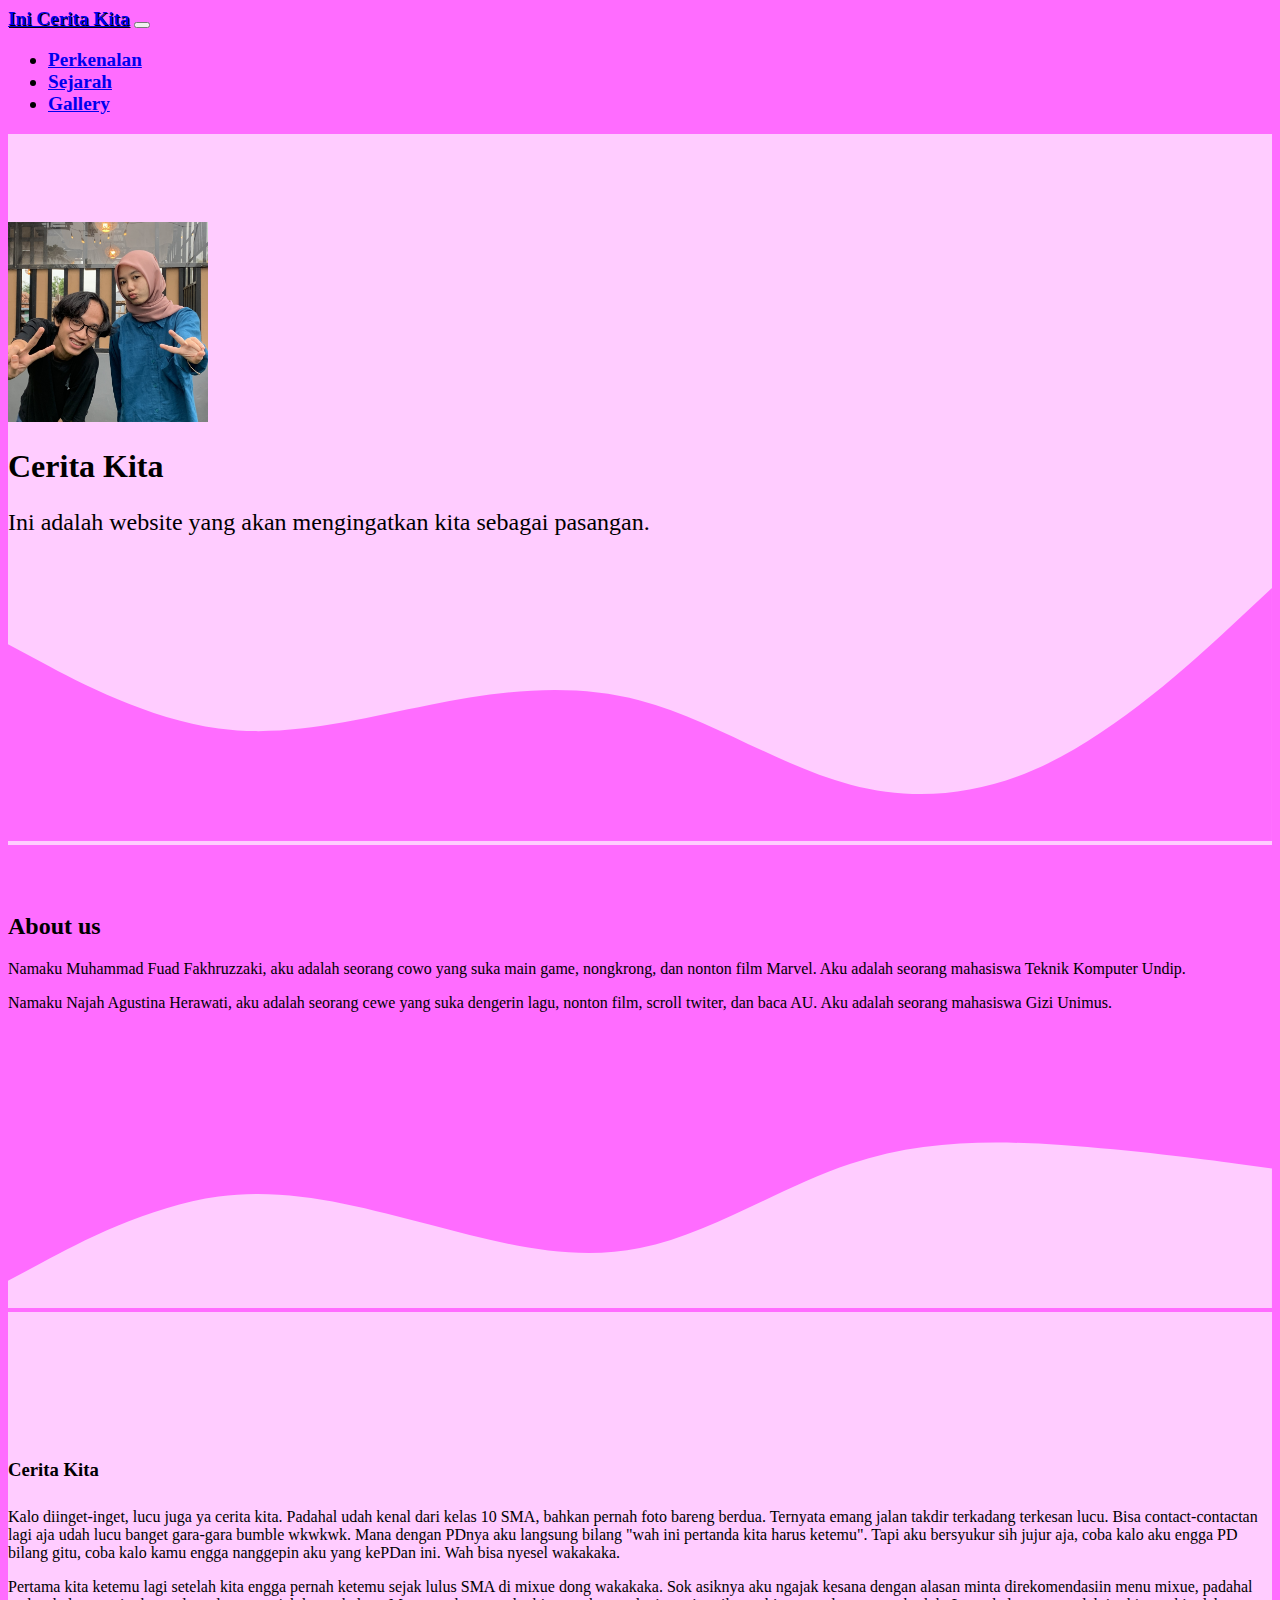
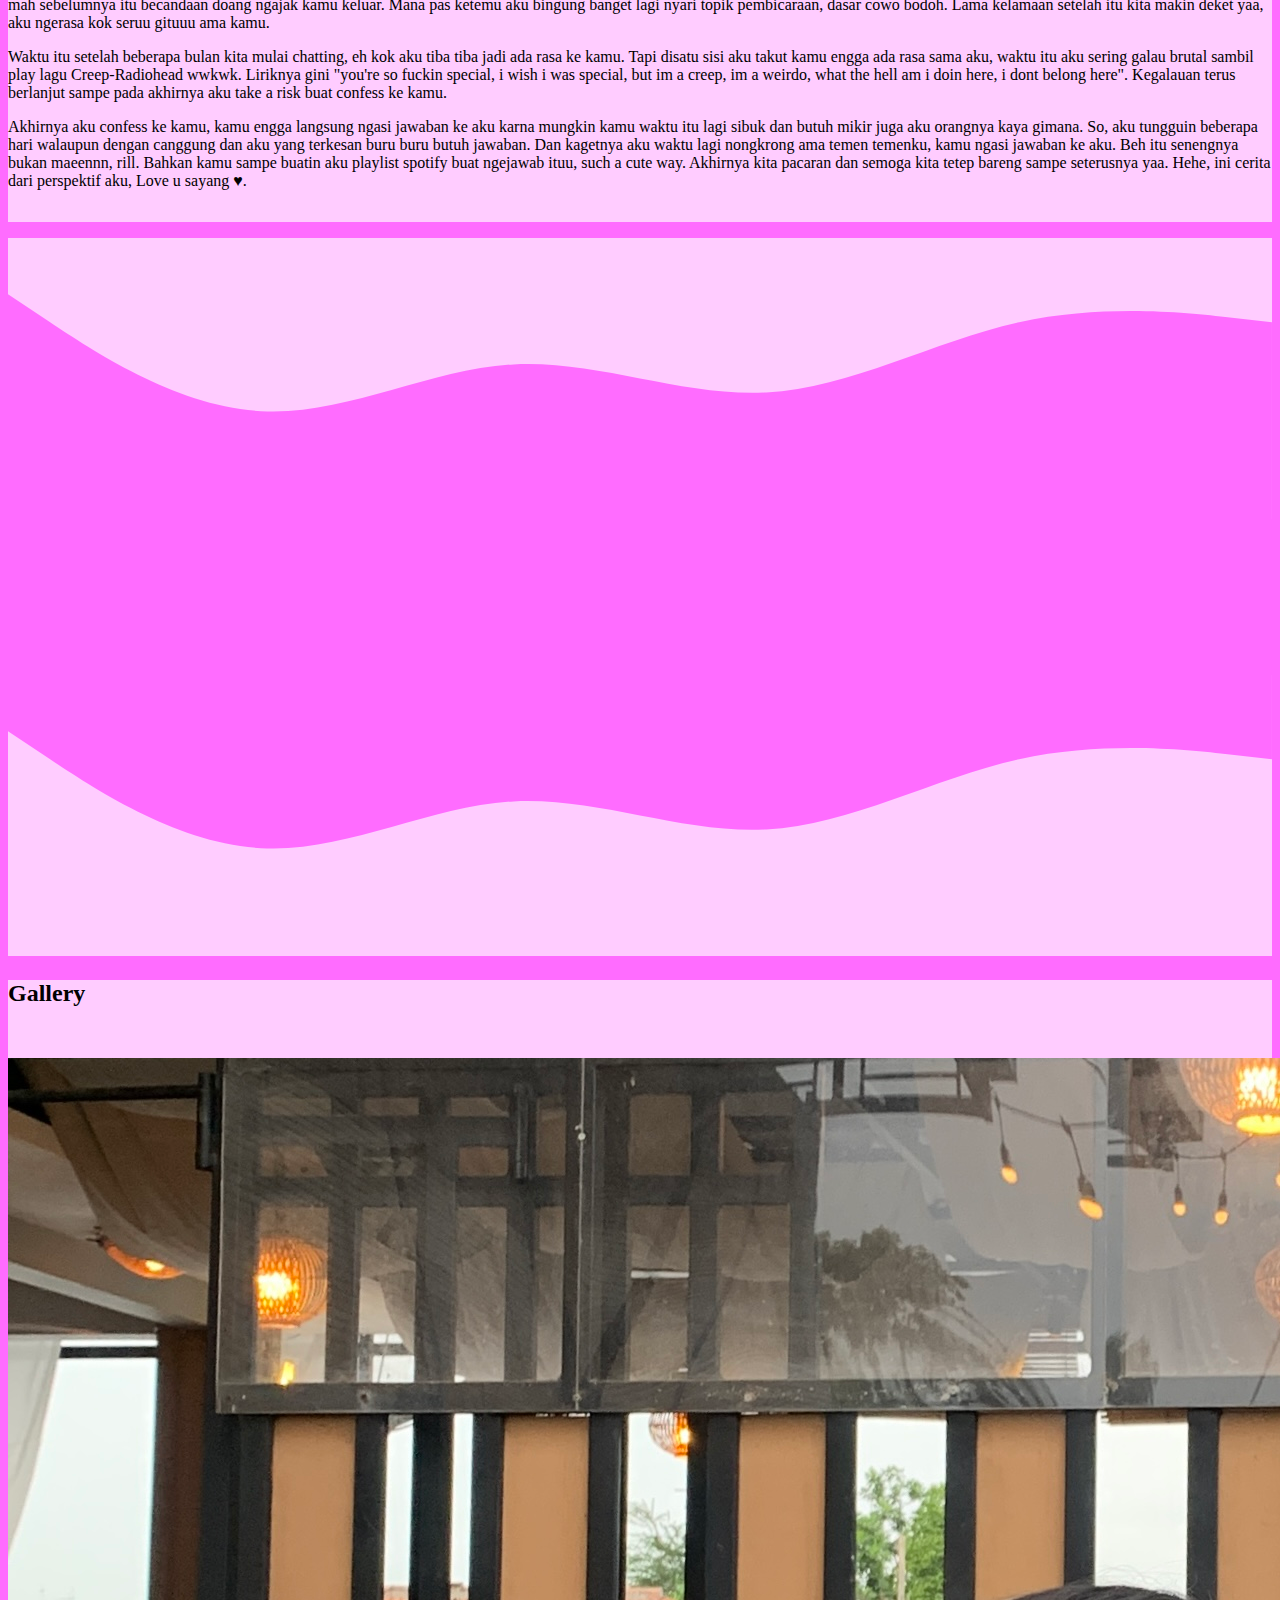
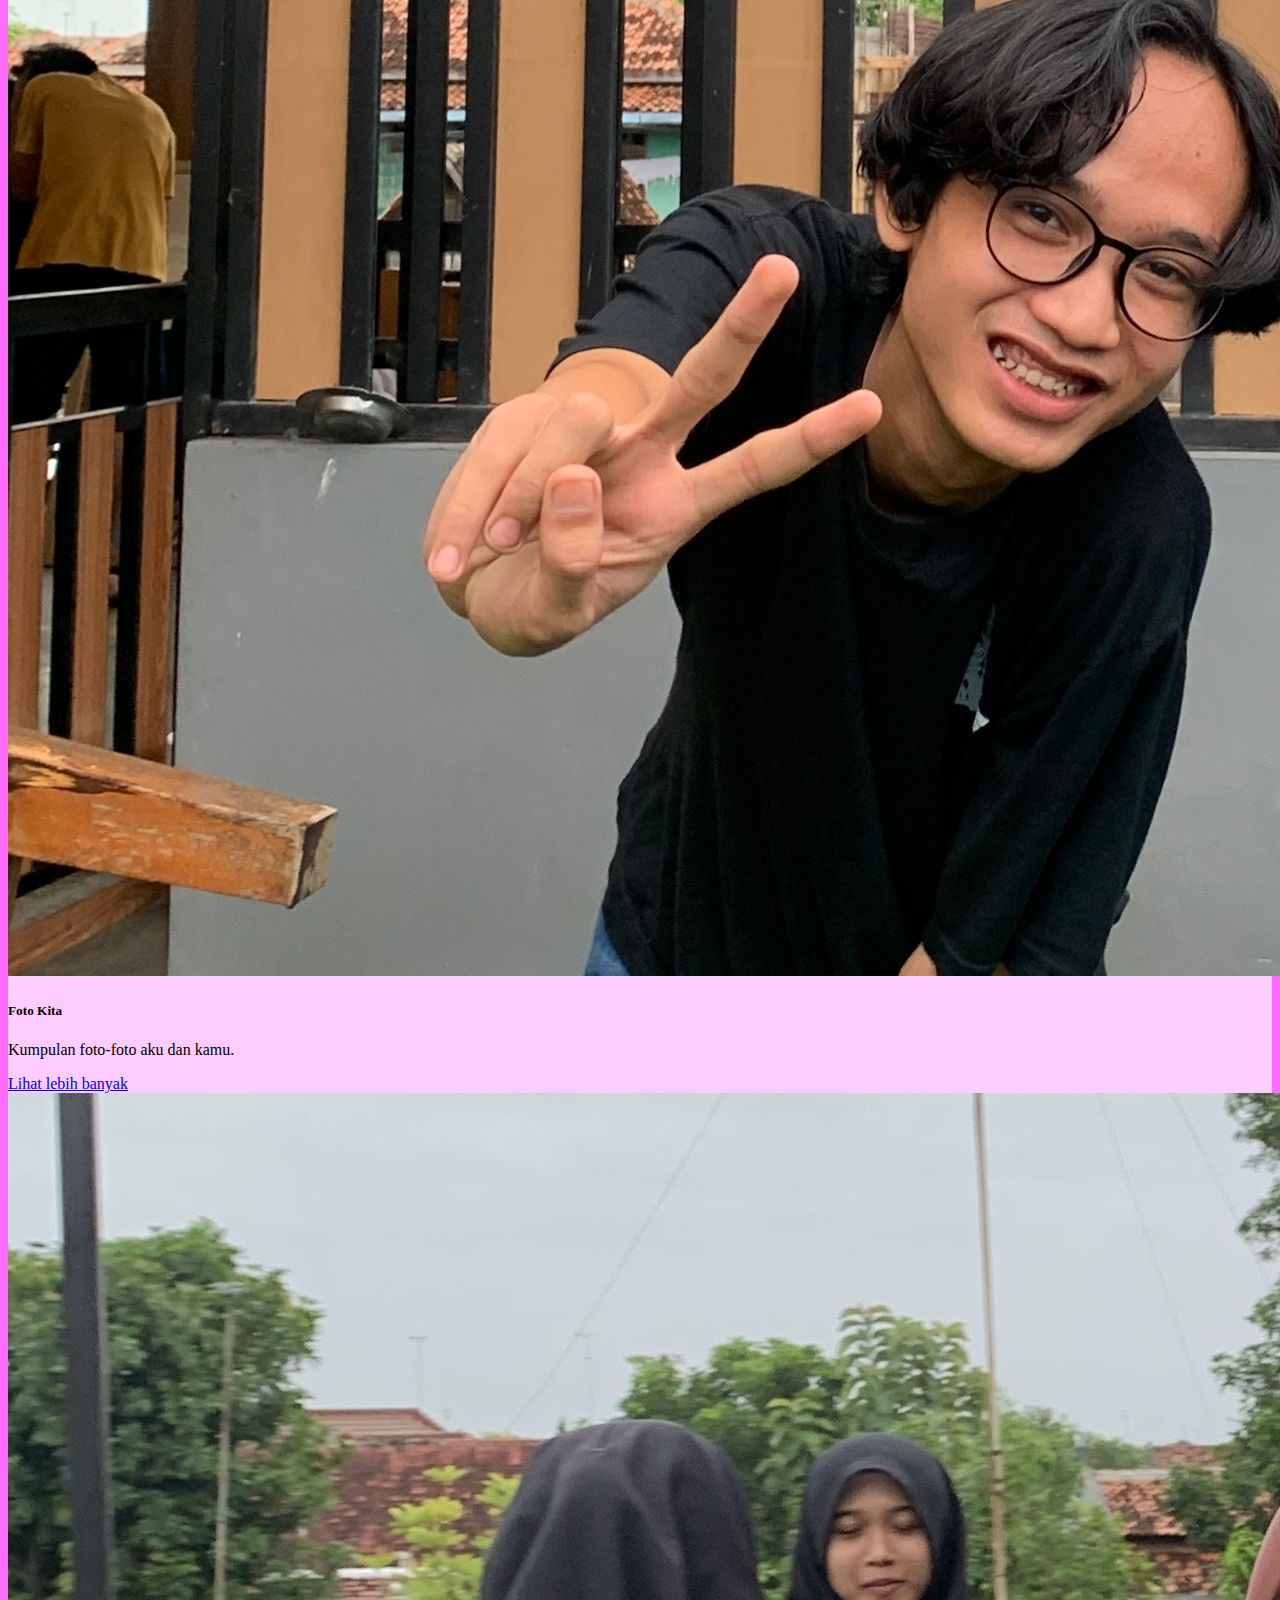
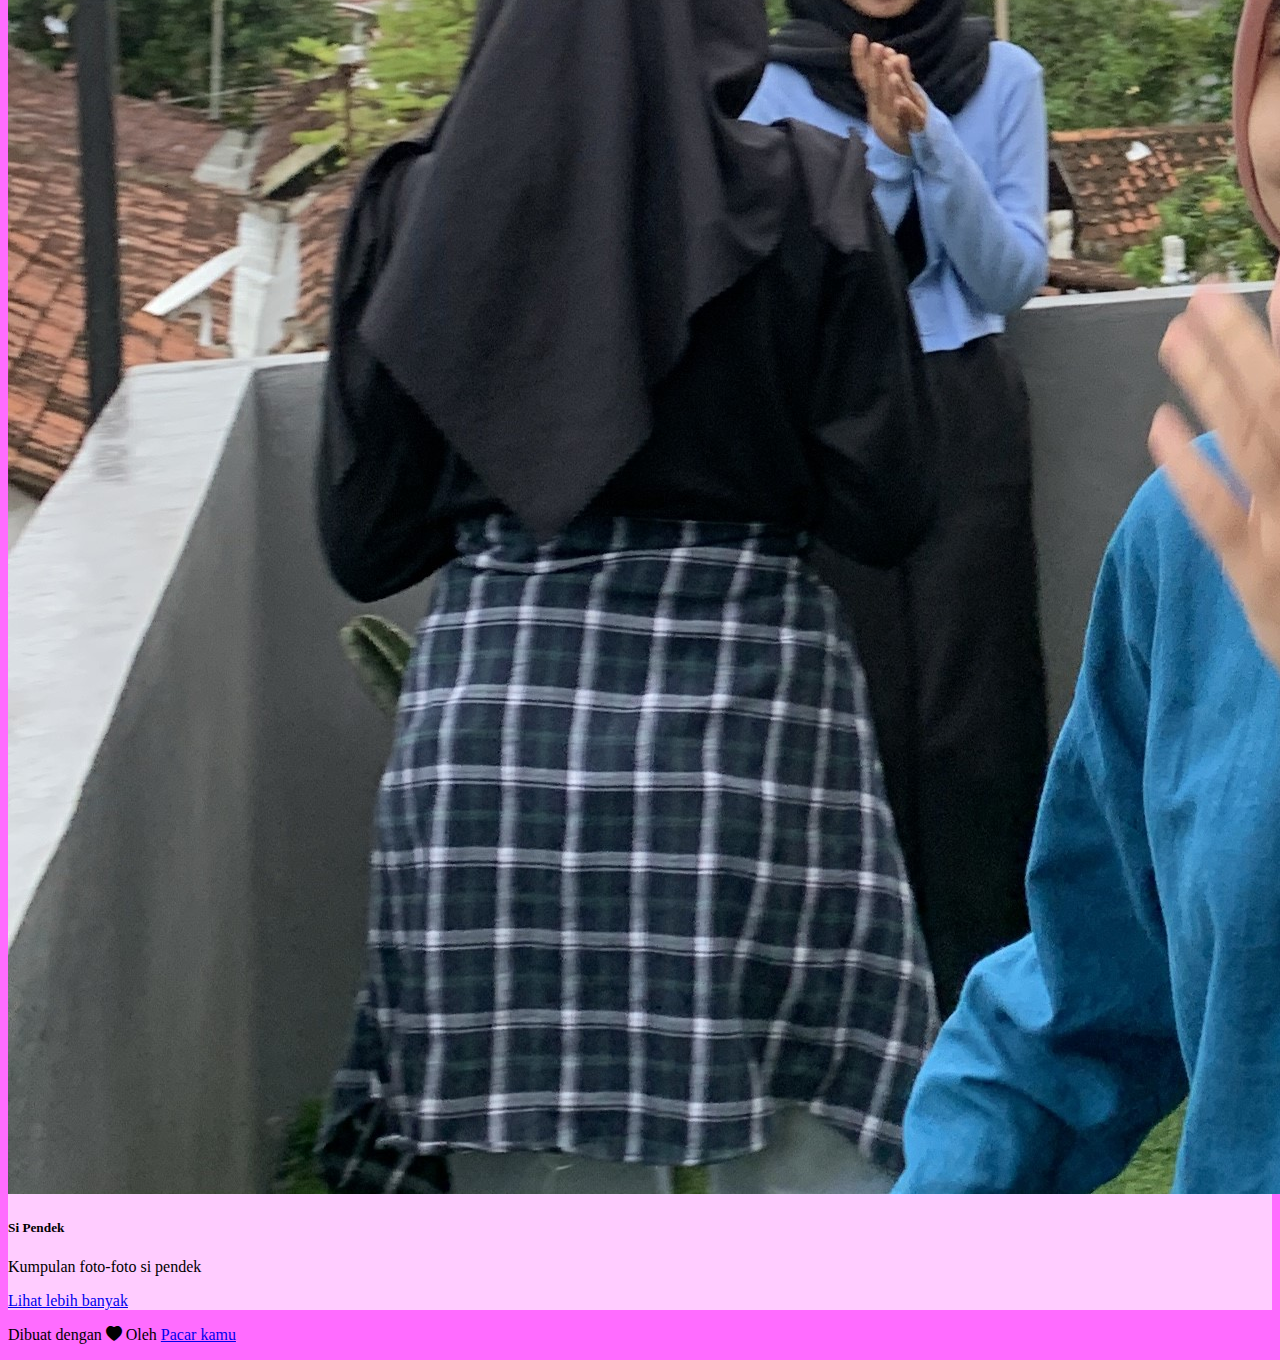
<file: index.html>
<!DOCTYPE html>
<html lang="en">
  <head>
    <meta charset="utf-8" />
    <meta name="viewport" content="width=device-width, initial-scale=1" />
    <title>Ini cerita kita</title>
    <link
      href="https://cdn.jsdelivr.net/npm/bootstrap@5.3.0-alpha1/dist/css/bootstrap.min.css"
      rel="stylesheet"
      integrity="sha384-GLhlTQ8iRABdZLl6O3oVMWSktQOp6b7In1Zl3/Jr59b6EGGoI1aFkw7cmDA6j6gD"
      crossorigin="anonymous"
    />
    <!-- my css -->
    <link rel="stylesheet" href="style.css" />
    <!-- my css -->
    <link
      rel="stylesheet"
      href="https://cdn.jsdelivr.net/npm/bootstrap-icons@1.10.3/font/bootstrap-icons.css"
    />
  </head>
  <body>
    <!-- navbar -->
    <nav
      class="navbar navbar-expand-lg navbar-dark shadow fixed-top"
      style="background-color: #ff6cff; font-size: larger; font-weight: bold"
    >
      <div class="container">
        <a class="navbar-brand" style="text-shadow: 1px 1px #000000" href="#"
          >Ini Cerita Kita</a
        >
        <button
          class="navbar-toggler"
          type="button"
          data-bs-toggle="collapse"
          data-bs-target="#navbarNav"
          aria-controls="navbarNav"
          aria-expanded="false"
          aria-label="Toggle navigation"
        >
          <span class="navbar-toggler-icon"></span>
        </button>
        <div class="collapse navbar-collapse" id="navbarNav">
          <ul class="navbar-nav ms-auto">
            <li class="nav-item">
              <a class="nav-link active" aria-current="page" href="#about"
                >Perkenalan</a
              >
            </li>
            <li class="nav-item">
              <a class="nav-link" href="#sejarah">Sejarah</a>
            </li>
            <li class="nav-item">
              <a class="nav-link" href="gallery.html">Gallery</a>
            </li>
          </ul>
        </div>
      </div>
    </nav>
    <!-- akhir navbar -->

    <!-- jumbotron -->
    <section class="jumbotron text-center">
      <img
        src="img/kita.jpg"
        alt="Kita"
        width="200"
        class="rounded-circle"
        style="margin-top: 2em"
      />
      <h1 class="display-4">Cerita Kita</h1>
      <p class="lead" style="font-size: x-large">
        Ini adalah website yang akan mengingatkan kita sebagai pasangan.
      </p>
      <svg xmlns="http://www.w3.org/2000/svg" viewBox="0 0 1440 320">
        <path
          fill="#ff6cff"
          fill-opacity="1"
          d="M0,96L40,117.3C80,139,160,181,240,192C320,203,400,181,480,165.3C560,149,640,139,720,160C800,181,880,235,960,256C1040,277,1120,267,1200,224C1280,181,1360,107,1400,69.3L1440,32L1440,320L1400,320C1360,320,1280,320,1200,320C1120,320,1040,320,960,320C880,320,800,320,720,320C640,320,560,320,480,320C400,320,320,320,240,320C160,320,80,320,40,320L0,320Z"
        ></path>
      </svg>
    </section>
    <!-- akhir jumbotron -->

    <!-- about us -->
    <section id="about">
      <div class="container" style="padding-top: 2em">
        <div class="row text-center mb-4">
          <div class="col-md">
            <h2 class="fs-1" style="margin-top: 1.5em">About us</h2>
          </div>
        </div>
        <div class="row justify-content-between fs-4">
          <div class="col-md-5">
            <p>
              Namaku Muhammad Fuad Fakhruzzaki, aku adalah seorang cowo yang
              suka main game, nongkrong, dan nonton film Marvel. Aku adalah
              seorang mahasiswa Teknik Komputer Undip.
            </p>
          </div>
          <div class="col-md-5">
            <p>
              Namaku Najah Agustina Herawati, aku adalah seorang cewe yang suka
              dengerin lagu, nonton film, scroll twiter, dan baca AU. Aku adalah
              seorang mahasiswa Gizi Unimus.
            </p>
          </div>
        </div>
      </div>
      <svg xmlns="http://www.w3.org/2000/svg" viewBox="0 0 1440 320">
        <path
          fill="#ffccff"
          fill-opacity="1"
          d="M0,288L40,266.7C80,245,160,203,240,192C320,181,400,203,480,224C560,245,640,267,720,250.7C800,235,880,181,960,154.7C1040,128,1120,128,1200,133.3C1280,139,1360,149,1400,154.7L1440,160L1440,320L1400,320C1360,320,1280,320,1200,320C1120,320,1040,320,960,320C880,320,800,320,720,320C640,320,560,320,480,320C400,320,320,320,240,320C160,320,80,320,40,320L0,320Z"
        ></path>
      </svg>
    </section>
    <!-- about us -->

    <!-- sejarah -->
    <section id="sejarah">
      <div class="container" style="padding-top: 8em">
        <div class="row text-center">
          <div class="col text-center">
            <h3 class="fw-bold">Cerita Kita</h3>
            <p class="fs-5" style="padding-top: 0.5em">
              Kalo diinget-inget, lucu juga ya cerita kita. Padahal udah kenal
              dari kelas 10 SMA, bahkan pernah foto bareng berdua. Ternyata
              emang jalan takdir terkadang terkesan lucu. Bisa contact-contactan
              lagi aja udah lucu banget gara-gara bumble wkwkwk. Mana dengan
              PDnya aku langsung bilang "wah ini pertanda kita harus ketemu".
              Tapi aku bersyukur sih jujur aja, coba kalo aku engga PD bilang
              gitu, coba kalo kamu engga nanggepin aku yang kePDan ini. Wah bisa
              nyesel wakakaka.
            </p>
            <p class="fs-5">
              Pertama kita ketemu lagi setelah kita engga pernah ketemu sejak
              lulus SMA di mixue dong wakakaka. Sok asiknya aku ngajak kesana
              dengan alasan minta direkomendasiin menu mixue, padahal mah
              sebelumnya itu becandaan doang ngajak kamu keluar. Mana pas ketemu
              aku bingung banget lagi nyari topik pembicaraan, dasar cowo bodoh.
              Lama kelamaan setelah itu kita makin deket yaa, aku ngerasa kok
              seruu gituuu ama kamu.
            </p>
            <p class="fs-5">
              Waktu itu setelah beberapa bulan kita mulai chatting, eh kok aku
              tiba tiba jadi ada rasa ke kamu. Tapi disatu sisi aku takut kamu
              engga ada rasa sama aku, waktu itu aku sering galau brutal sambil
              play lagu Creep-Radiohead wwkwk. Liriknya gini "you're so fuckin
              special, i wish i was special, but im a creep, im a weirdo, what
              the hell am i doin here, i dont belong here". Kegalauan terus
              berlanjut sampe pada akhirnya aku take a risk buat confess ke
              kamu.
            </p>
            <p class="fs-5" style="padding-bottom: 2em">
              Akhirnya aku confess ke kamu, kamu engga langsung ngasi jawaban ke
              aku karna mungkin kamu waktu itu lagi sibuk dan butuh mikir juga
              aku orangnya kaya gimana. So, aku tungguin beberapa hari walaupun
              dengan canggung dan aku yang terkesan buru buru butuh jawaban. Dan
              kagetnya aku waktu lagi nongkrong ama temen temenku, kamu ngasi
              jawaban ke aku. Beh itu senengnya bukan maeennn, rill. Bahkan kamu
              sampe buatin aku playlist spotify buat ngejawab ituu, such a cute
              way. Akhirnya kita pacaran dan semoga kita tetep bareng sampe
              seterusnya yaa. Hehe, ini cerita dari perspektif aku, Love u
              sayang ♥.
            </p>
          </div>
        </div>
      </div>
    </section>
    <!-- sejarah -->
    <section>
      <div>
        <svg xmlns="http://www.w3.org/2000/svg" viewBox="0 0 1440 320" style="background-color: #ffccff;">
          <path
            fill="#ff6cff"
            fill-opacity="1"
            d="M0,64L48,96C96,128,192,192,288,197.3C384,203,480,149,576,144C672,139,768,181,864,176C960,171,1056,117,1152,96C1248,75,1344,85,1392,90.7L1440,96L1440,320L1392,320C1344,320,1248,320,1152,320C1056,320,960,320,864,320C768,320,672,320,576,320C480,320,384,320,288,320C192,320,96,320,48,320L0,320Z"
          ></path>
        </svg>
    </section>
    <section id="spotif">
        <div>
          <iframe
            style="border-radius: 12px"
            src="https://open.spotify.com/embed/playlist/35IIJO0ymgWVR8W2HSGdar?utm_source=generator&theme=0"
            width="70%"
            height="152"
            frameborder="0"
            allowfullscreen=""
            allow="autoplay; clipboard-write; encrypted-media; fullscreen; picture-in-picture"
            loading="lazy"
          ></iframe>
        </div>
      </div>
    </section>

    <section>
      <svg xmlns="http://www.w3.org/2000/svg" viewBox="0 0 1440 320" style="background-color: #ffccff;">
        <path
          fill="#ff6cff"
          fill-opacity="1"
          d="M0,64L48,96C96,128,192,192,288,197.3C384,203,480,149,576,144C672,139,768,181,864,176C960,171,1056,117,1152,96C1248,75,1344,85,1392,90.7L1440,96L1440,0L1392,0C1344,0,1248,0,1152,0C1056,0,960,0,864,0C768,0,672,0,576,0C480,0,384,0,288,0C192,0,96,0,48,0L0,0Z"
        ></path>
      </svg>
    </section>
    <!-- gallery -->
    <section id="gallery" style="background-color: #ffccff">
      <div class="container">
        <div class="row text-center">
          <div class="col">
            <h2 class="mt-4 fw-bold">Gallery</h2>
          </div>
        </div>
        <div class="row text-center" style="padding-top: 2em">
          <div class="col-md-6">
            <div class="card">
              <img src="img/1.jpg" class="card-img-top" alt="..." />
              <div class="card-body">
                <h5 class="card-title">Foto Kita</h5>
                <p class="card-text">Kumpulan foto-foto aku dan kamu.</p>
                <a href="gallery.html" class="btn btn-outline-secondary"
                  >Lihat lebih banyak</a
                >
              </div>
            </div>
          </div>
          <div class="col-md-6">
            <div class="card">
              <img src="img/IMG_7045.JPG" class="card-img-top" alt="..." />
              <div class="card-body">
                <h5 class="card-title">Si Pendek</h5>
                <p class="card-text">Kumpulan foto-foto si pendek</p>
                <a href="gallery.html" class="btn btn-outline-secondary"
                  >Lihat lebih banyak</a
                >
              </div>
            </div>
          </div>
        </div>
      </div>
    </section>
    <!-- gallery -->

    <!-- footer -->
    <footer class="text-center text-white" style="background-color: #ff6cff">
      <p>
        Dibuat dengan <i class="bi bi-heart-fill"></i> Oleh
        <a href="https://wa.me/6281392302787/" class="fw-bold text-white"
          >Pacar kamu</a
        >
      </p>
    </footer>
    <!-- footer -->

    <script
      src="https://cdn.jsdelivr.net/npm/bootstrap@5.3.0-alpha1/dist/js/bootstrap.bundle.min.js"
      integrity="sha384-w76AqPfDkMBDXo30jS1Sgez6pr3x5MlQ1ZAGC+nuZB+EYdgRZgiwxhTBTkF7CXvN"
      crossorigin="anonymous"
    ></script>
  </body>
</html>
</file>
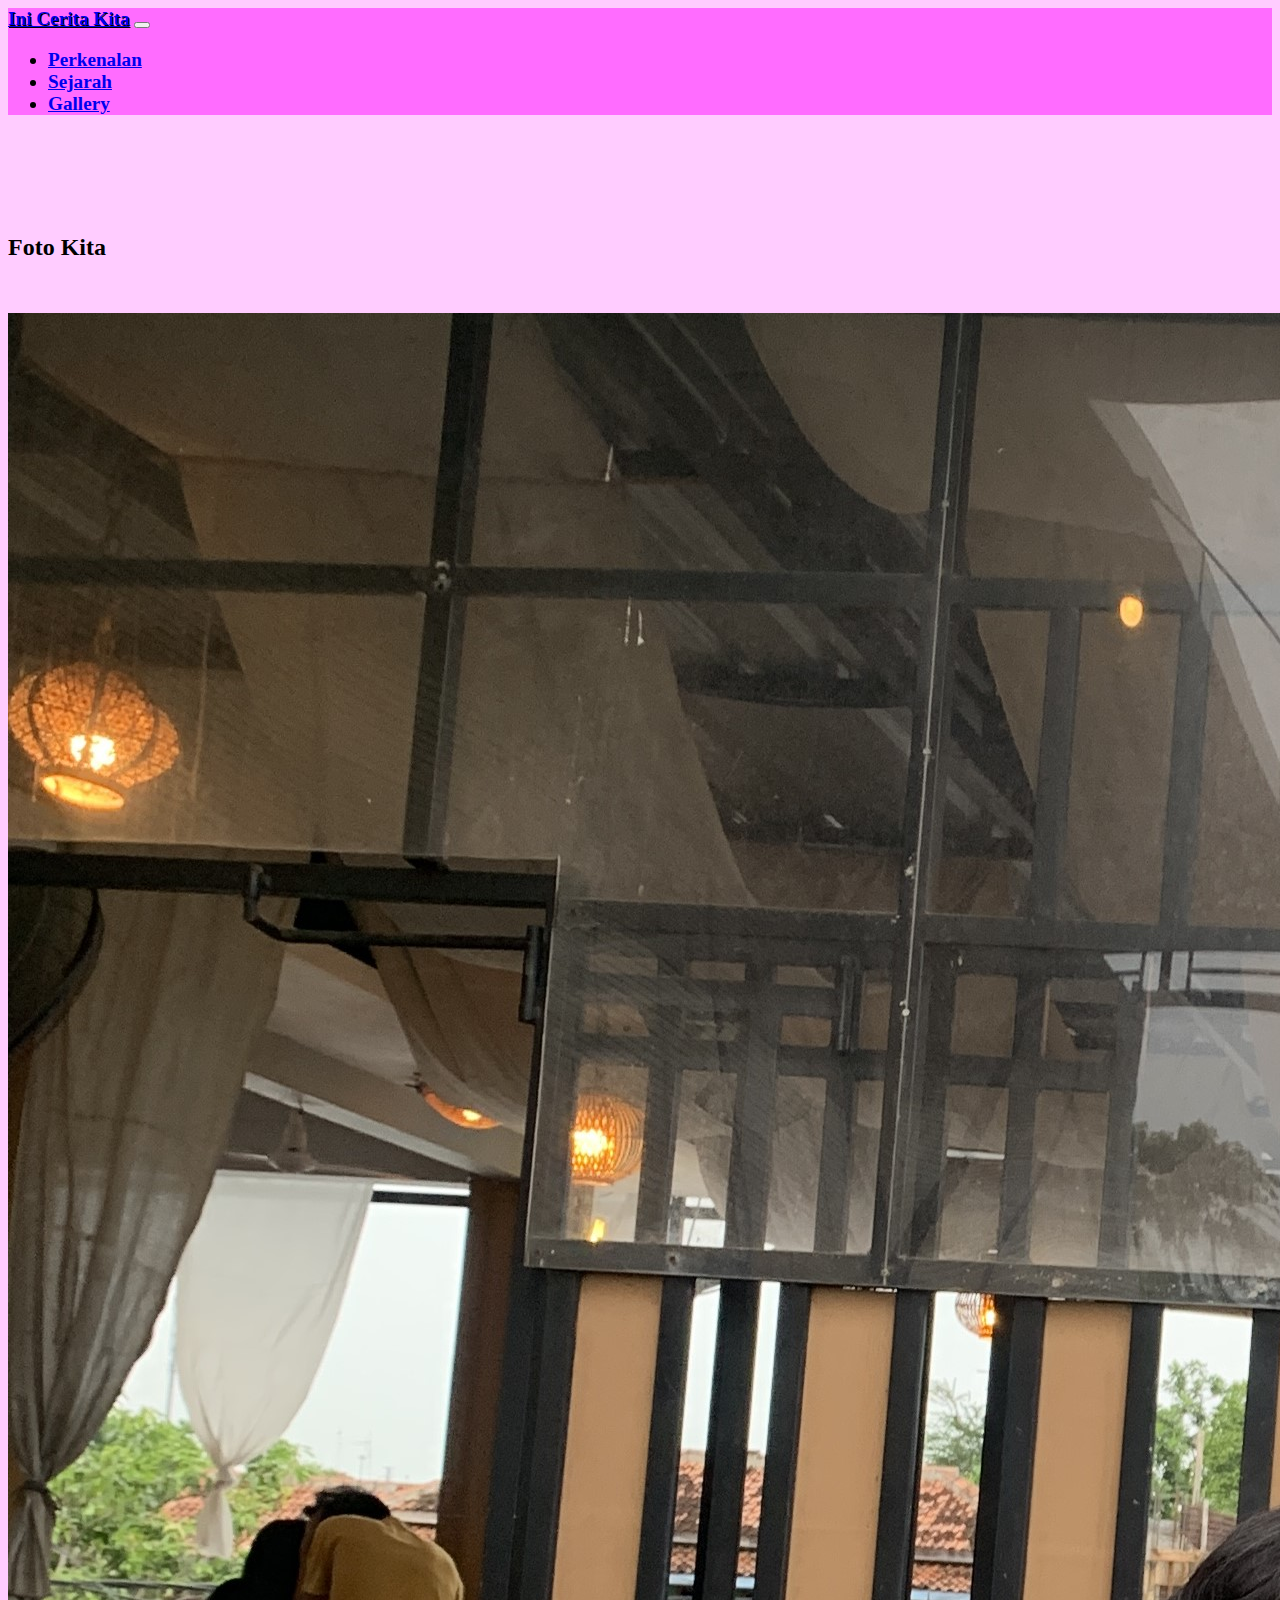
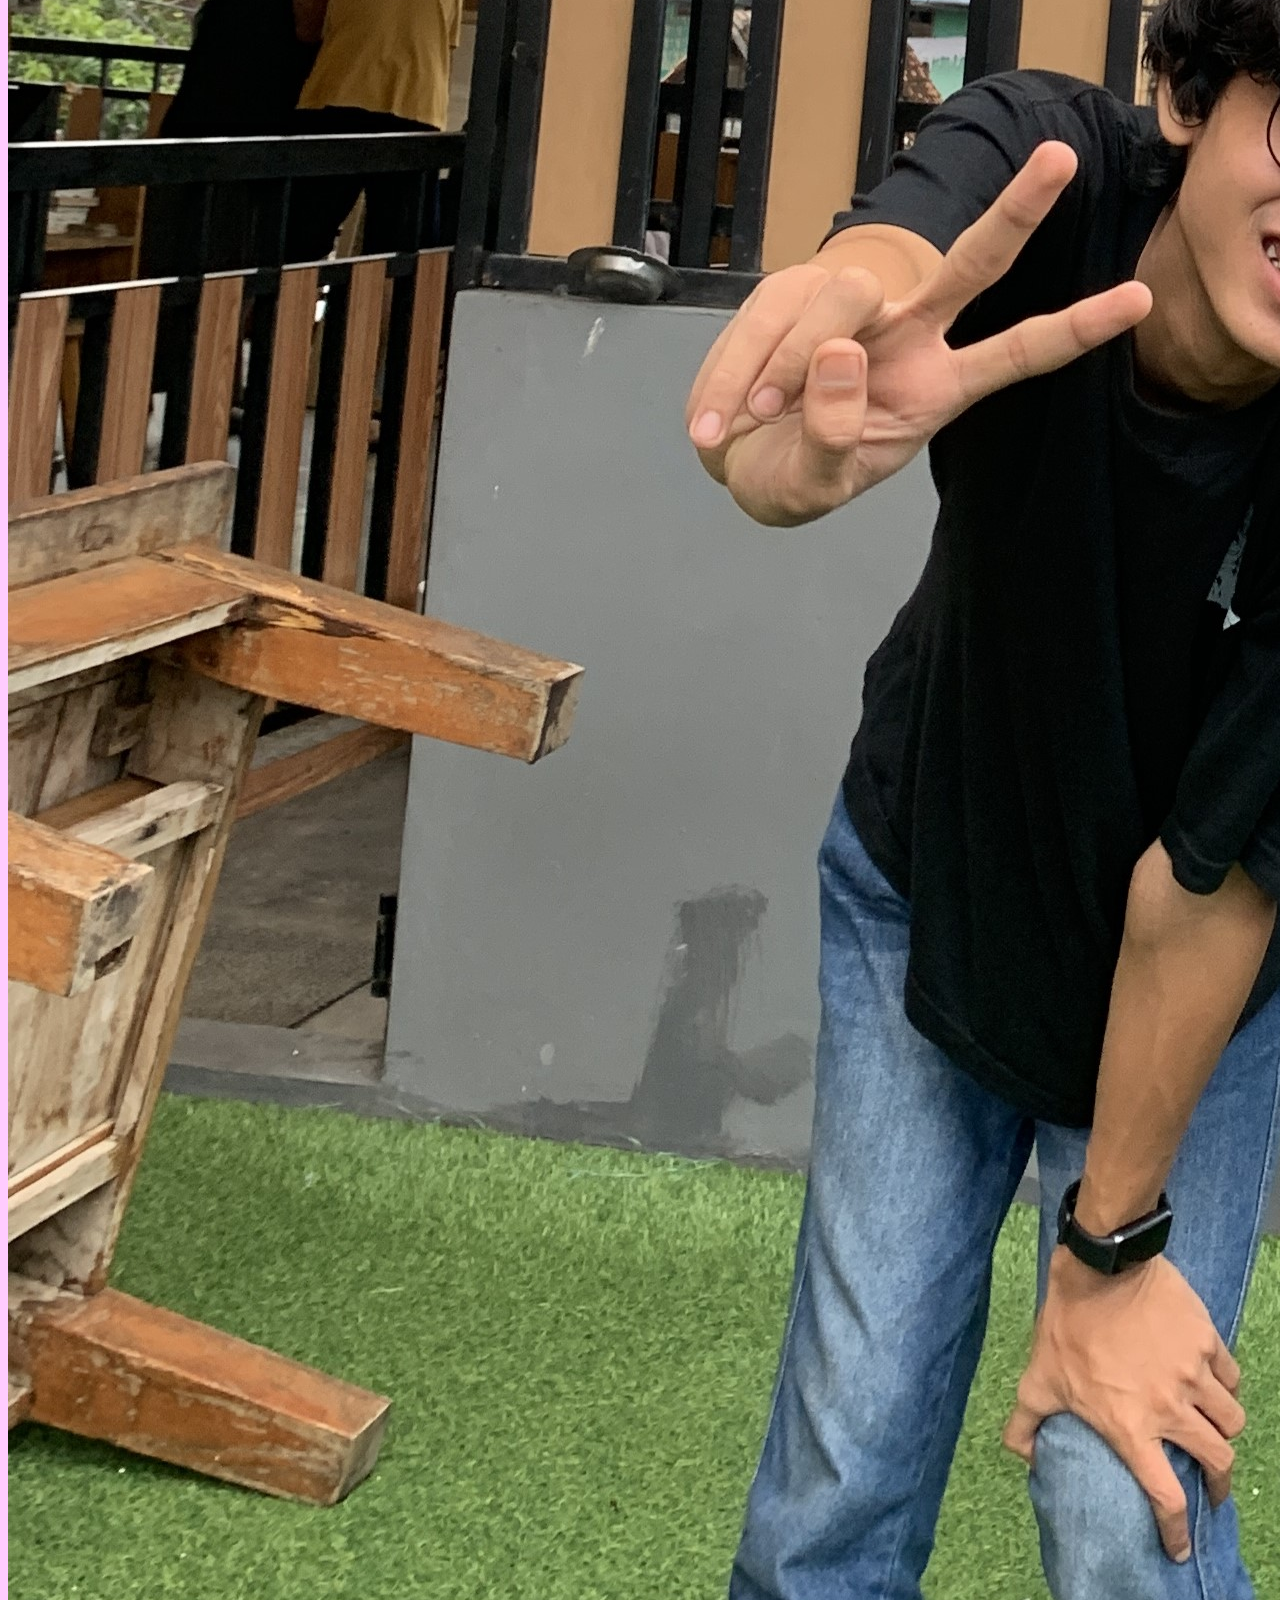
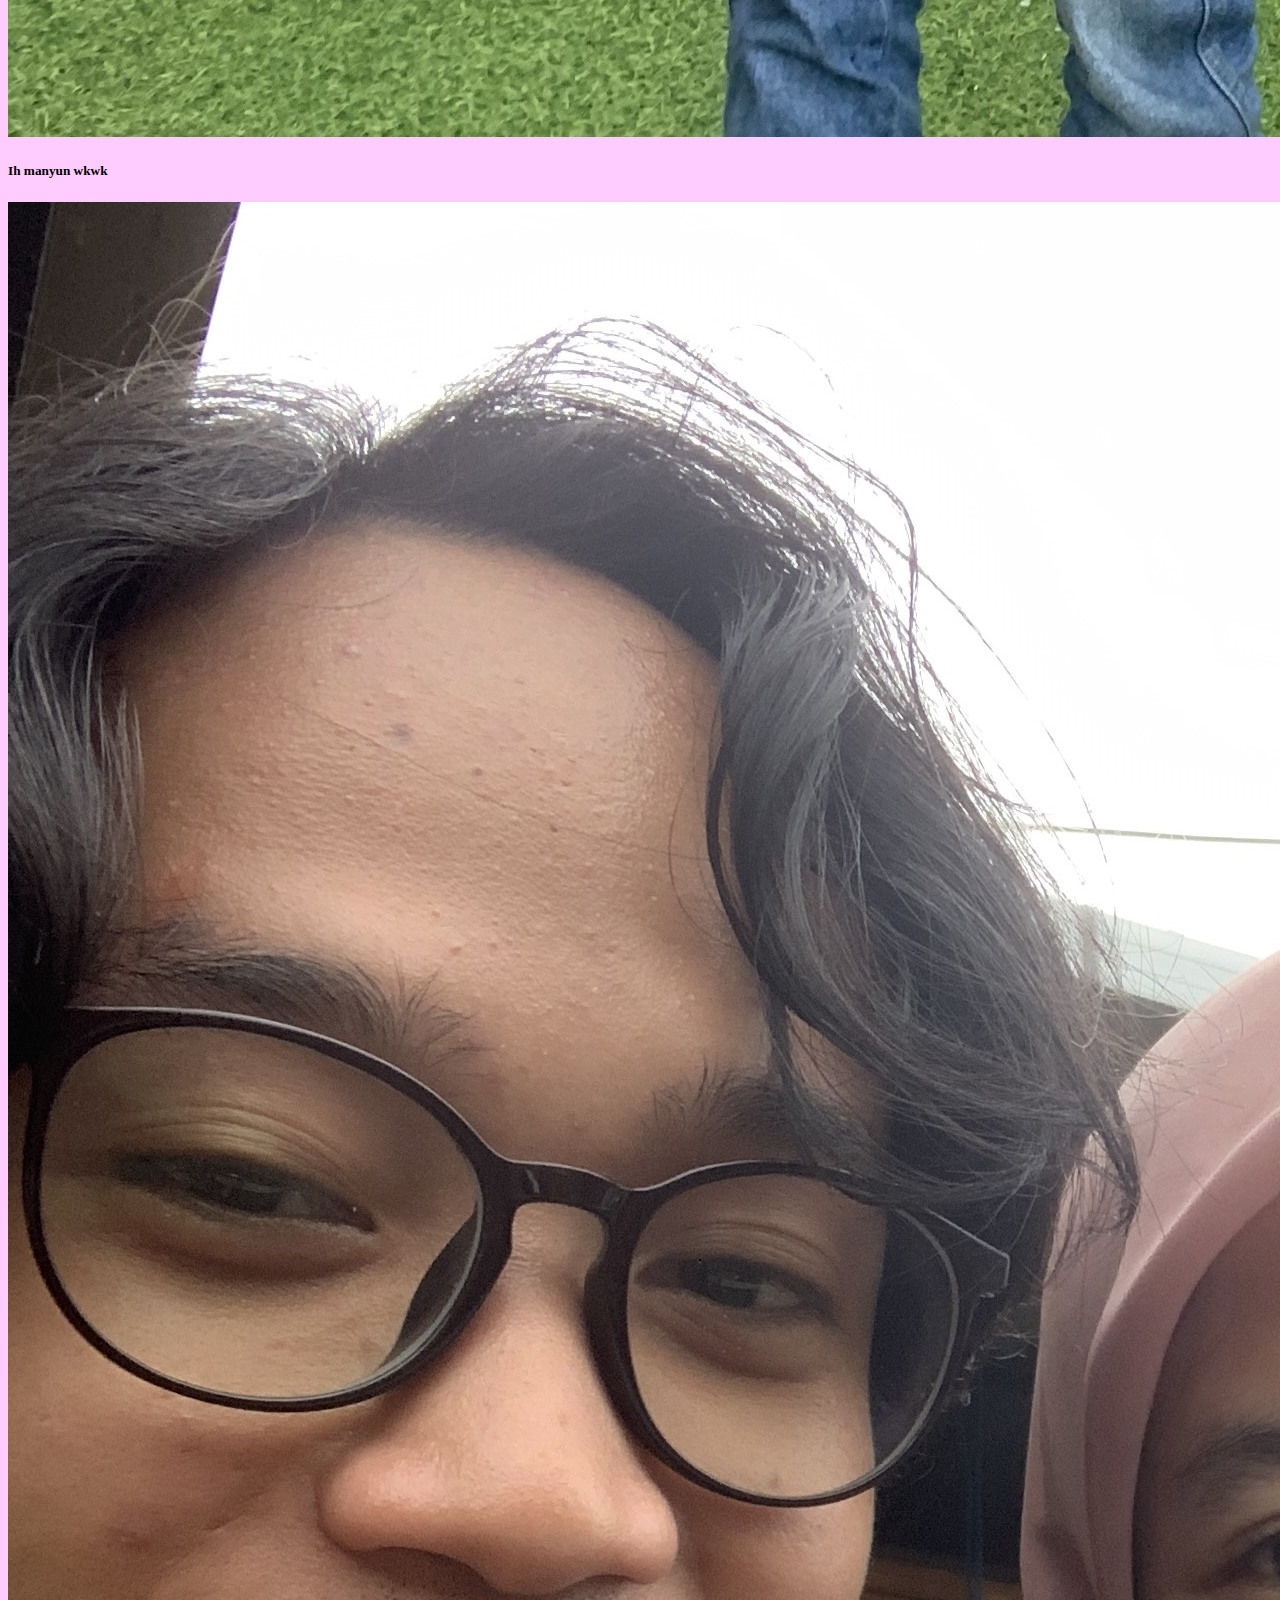
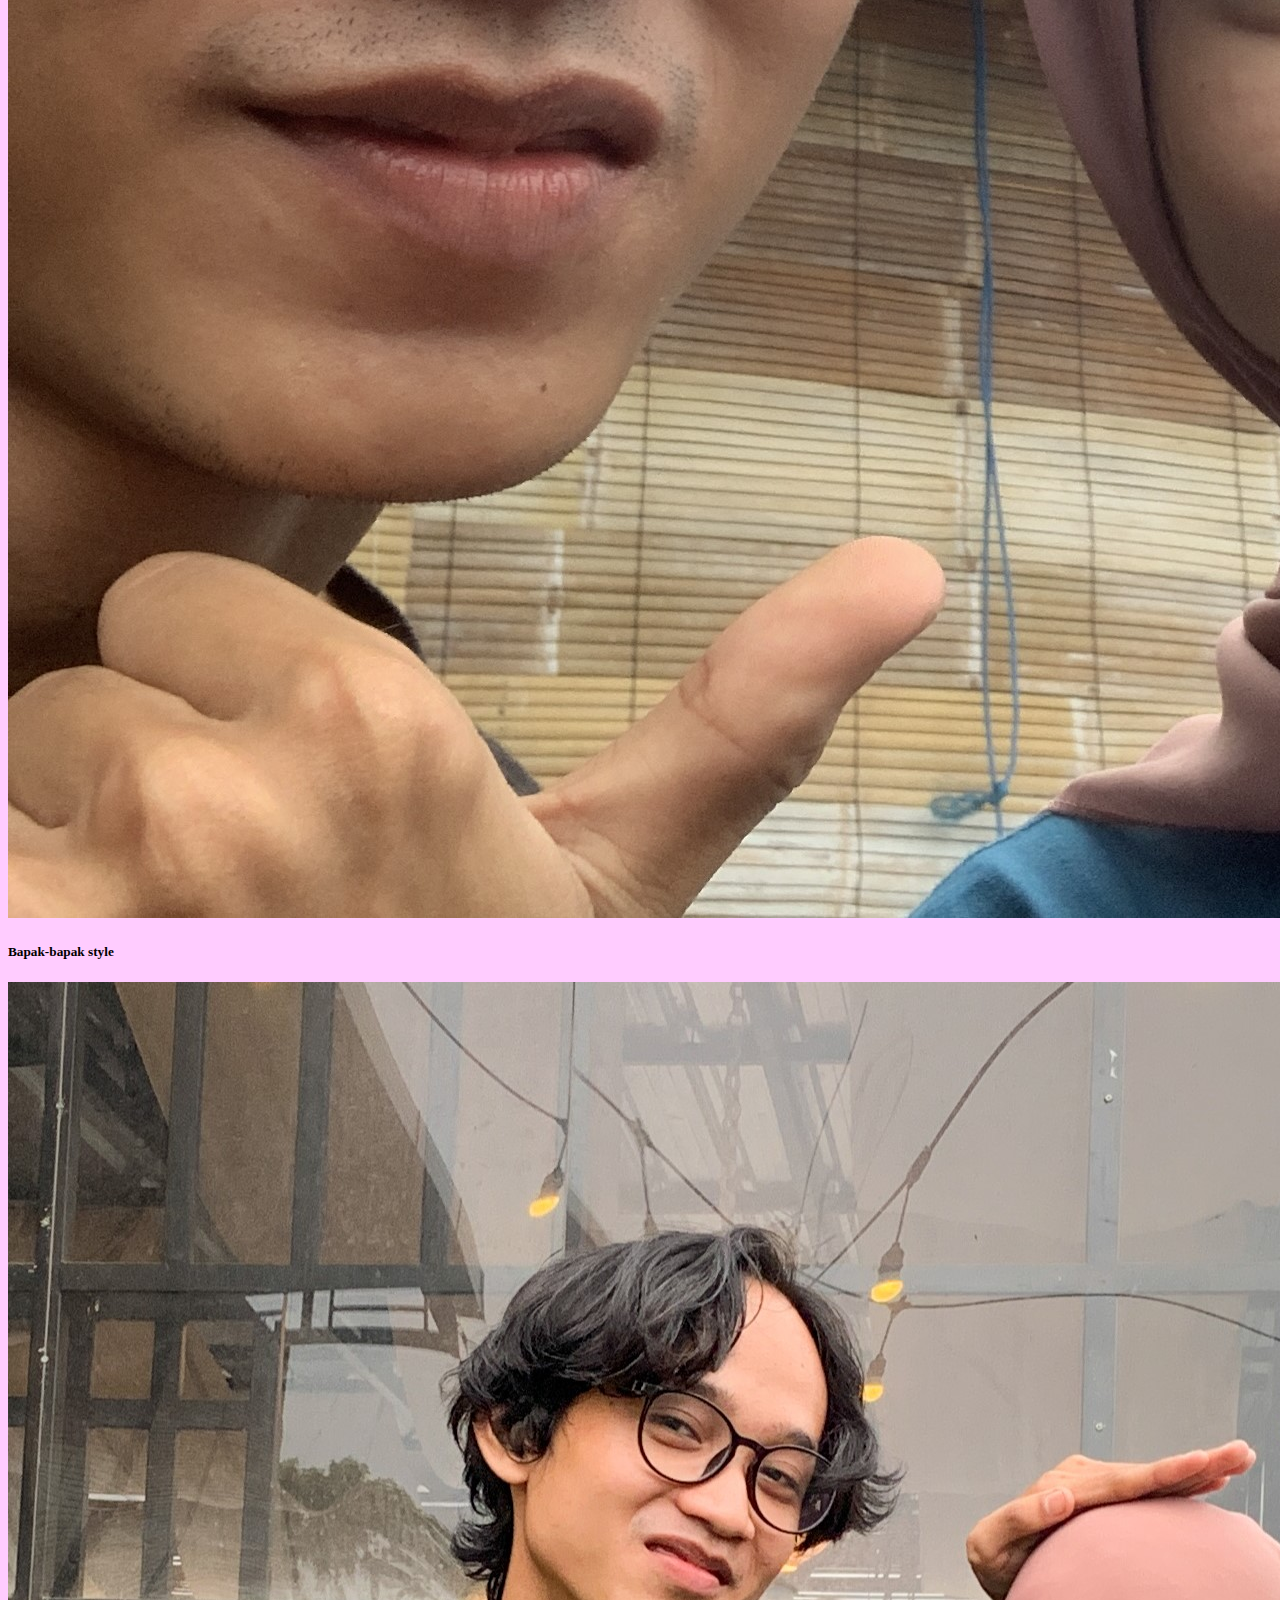
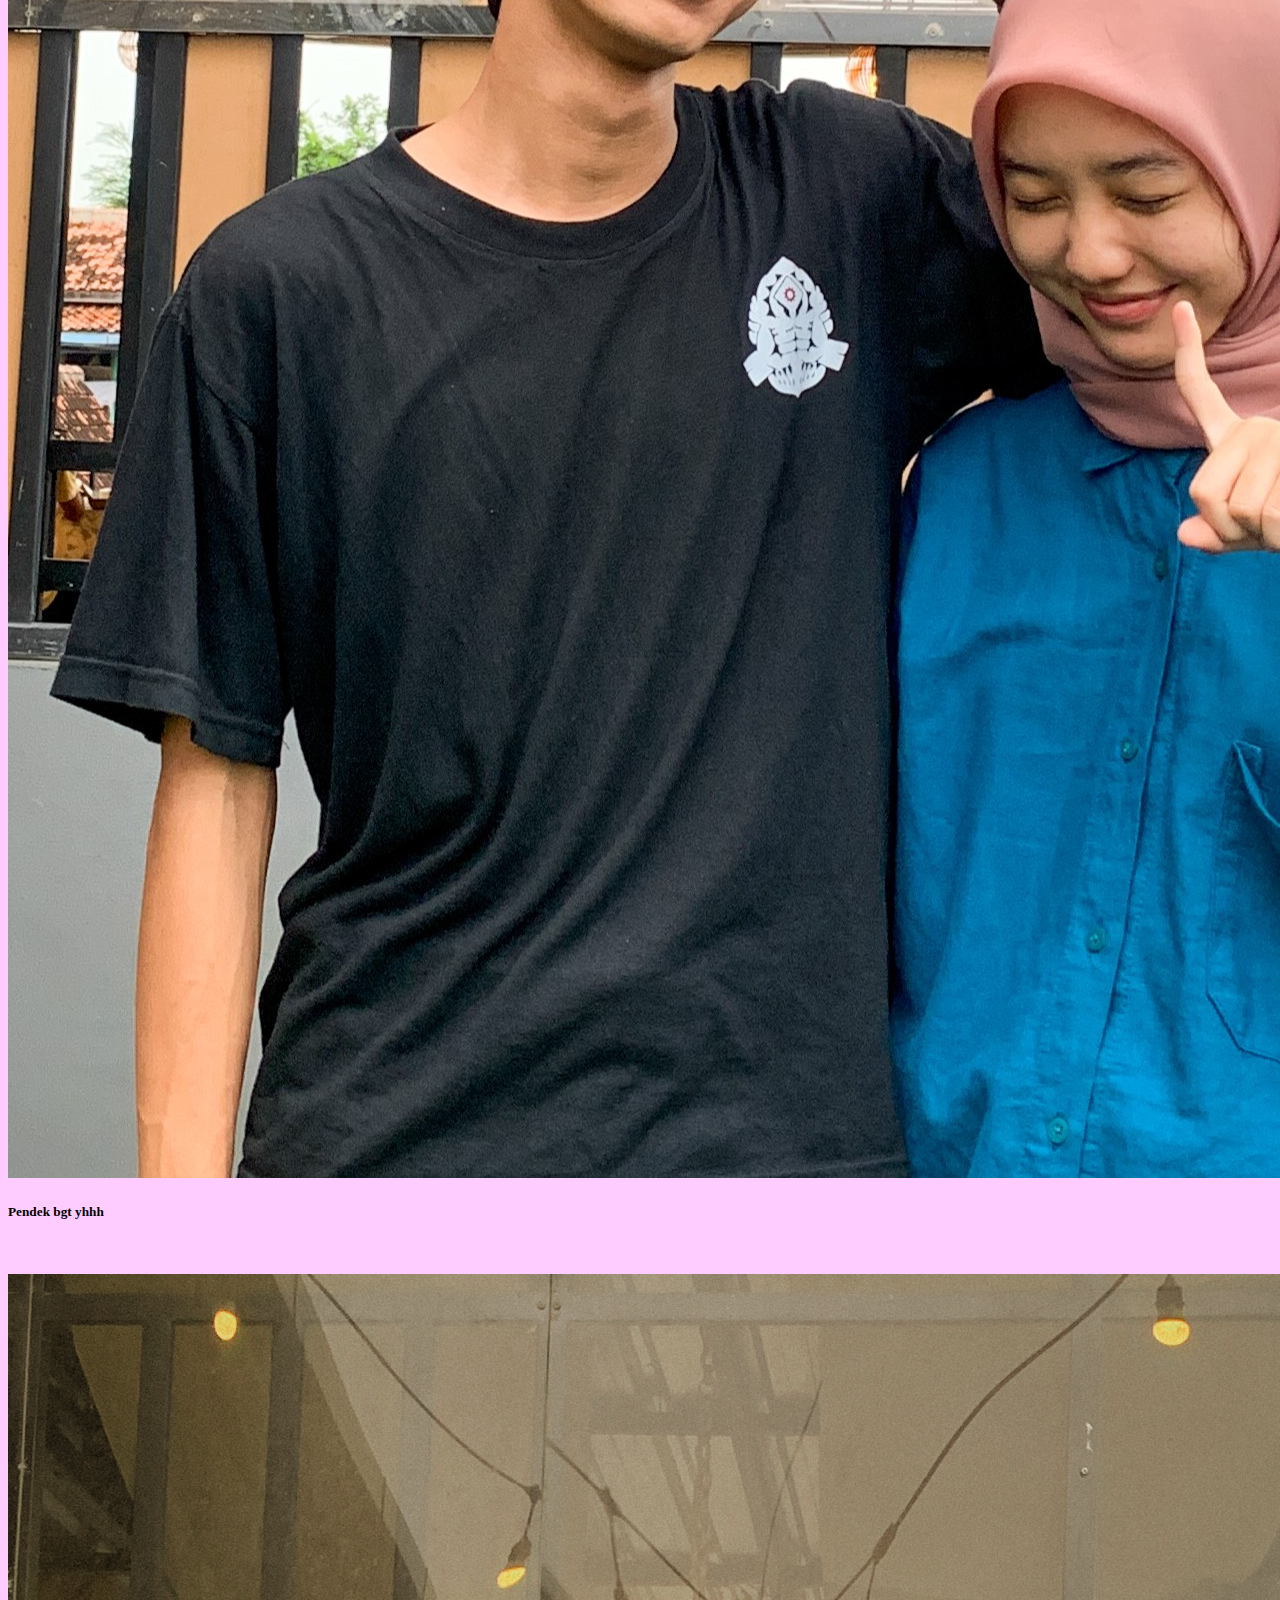
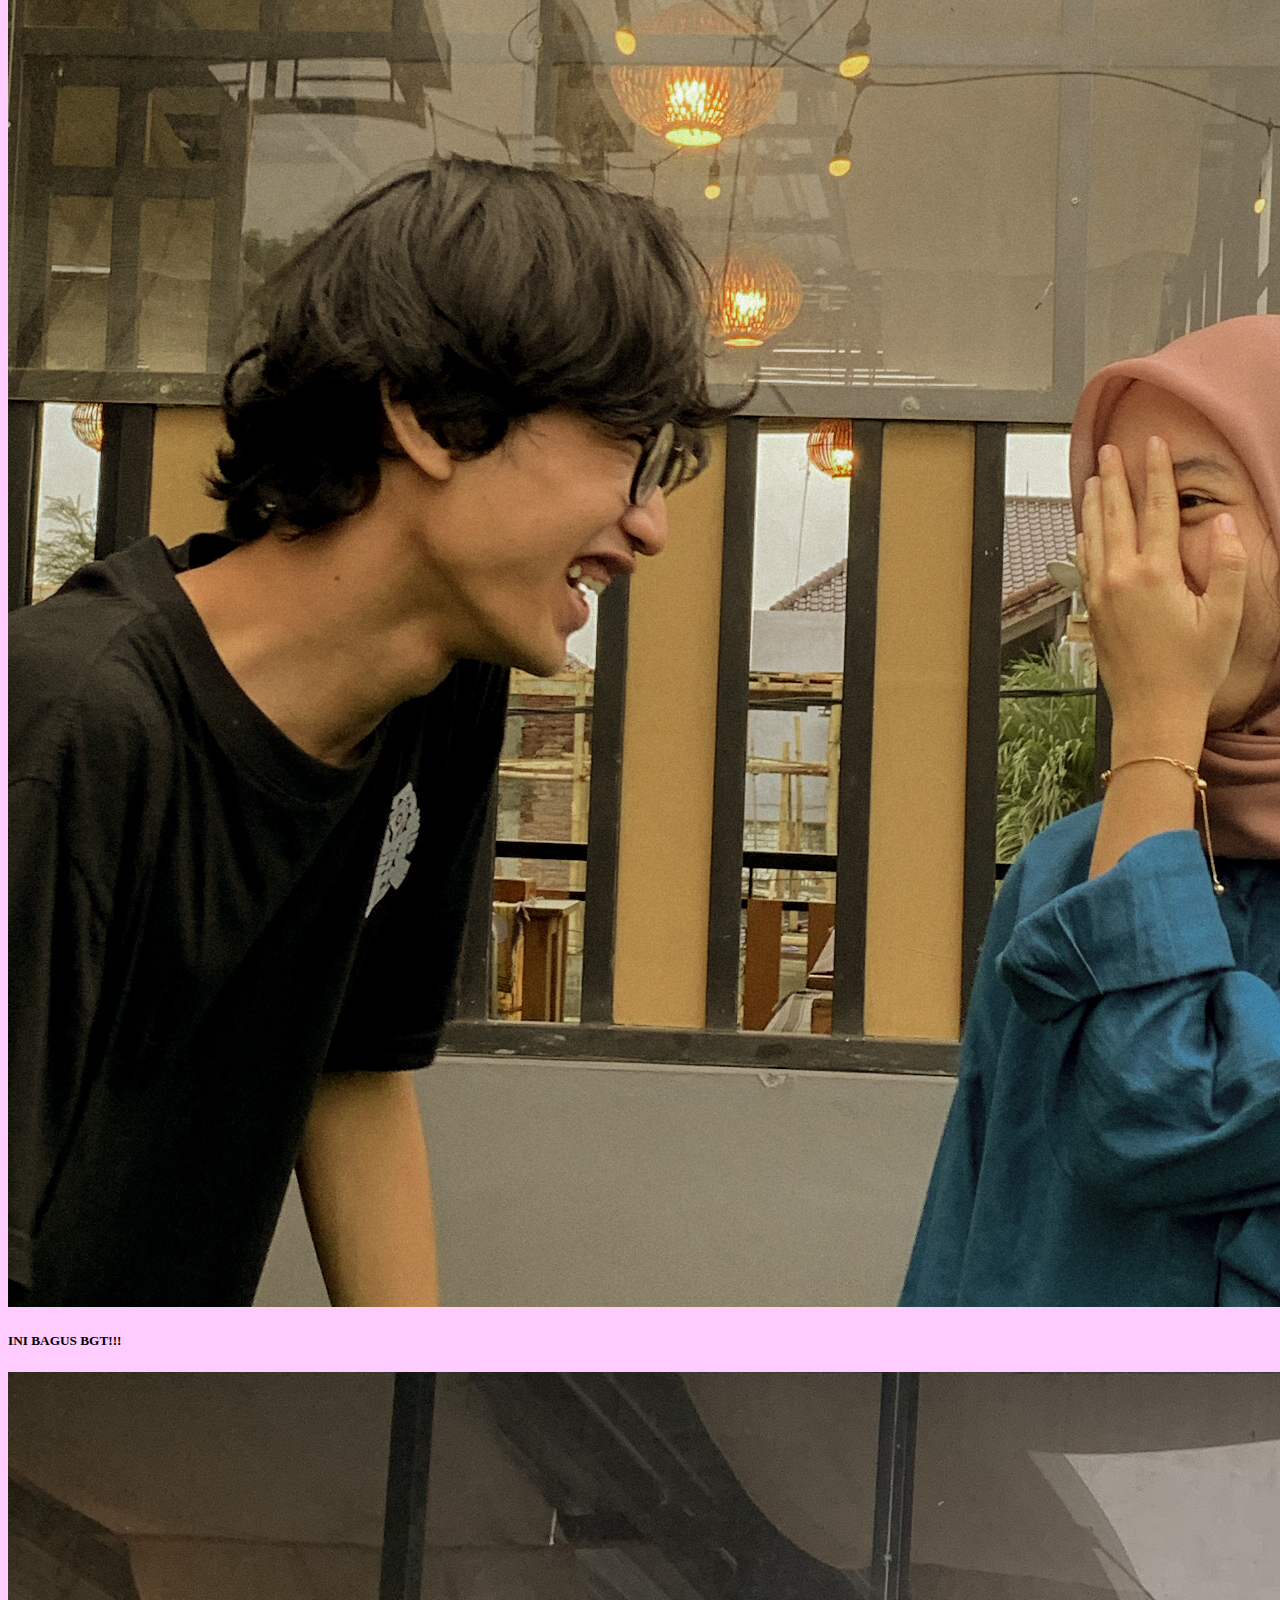
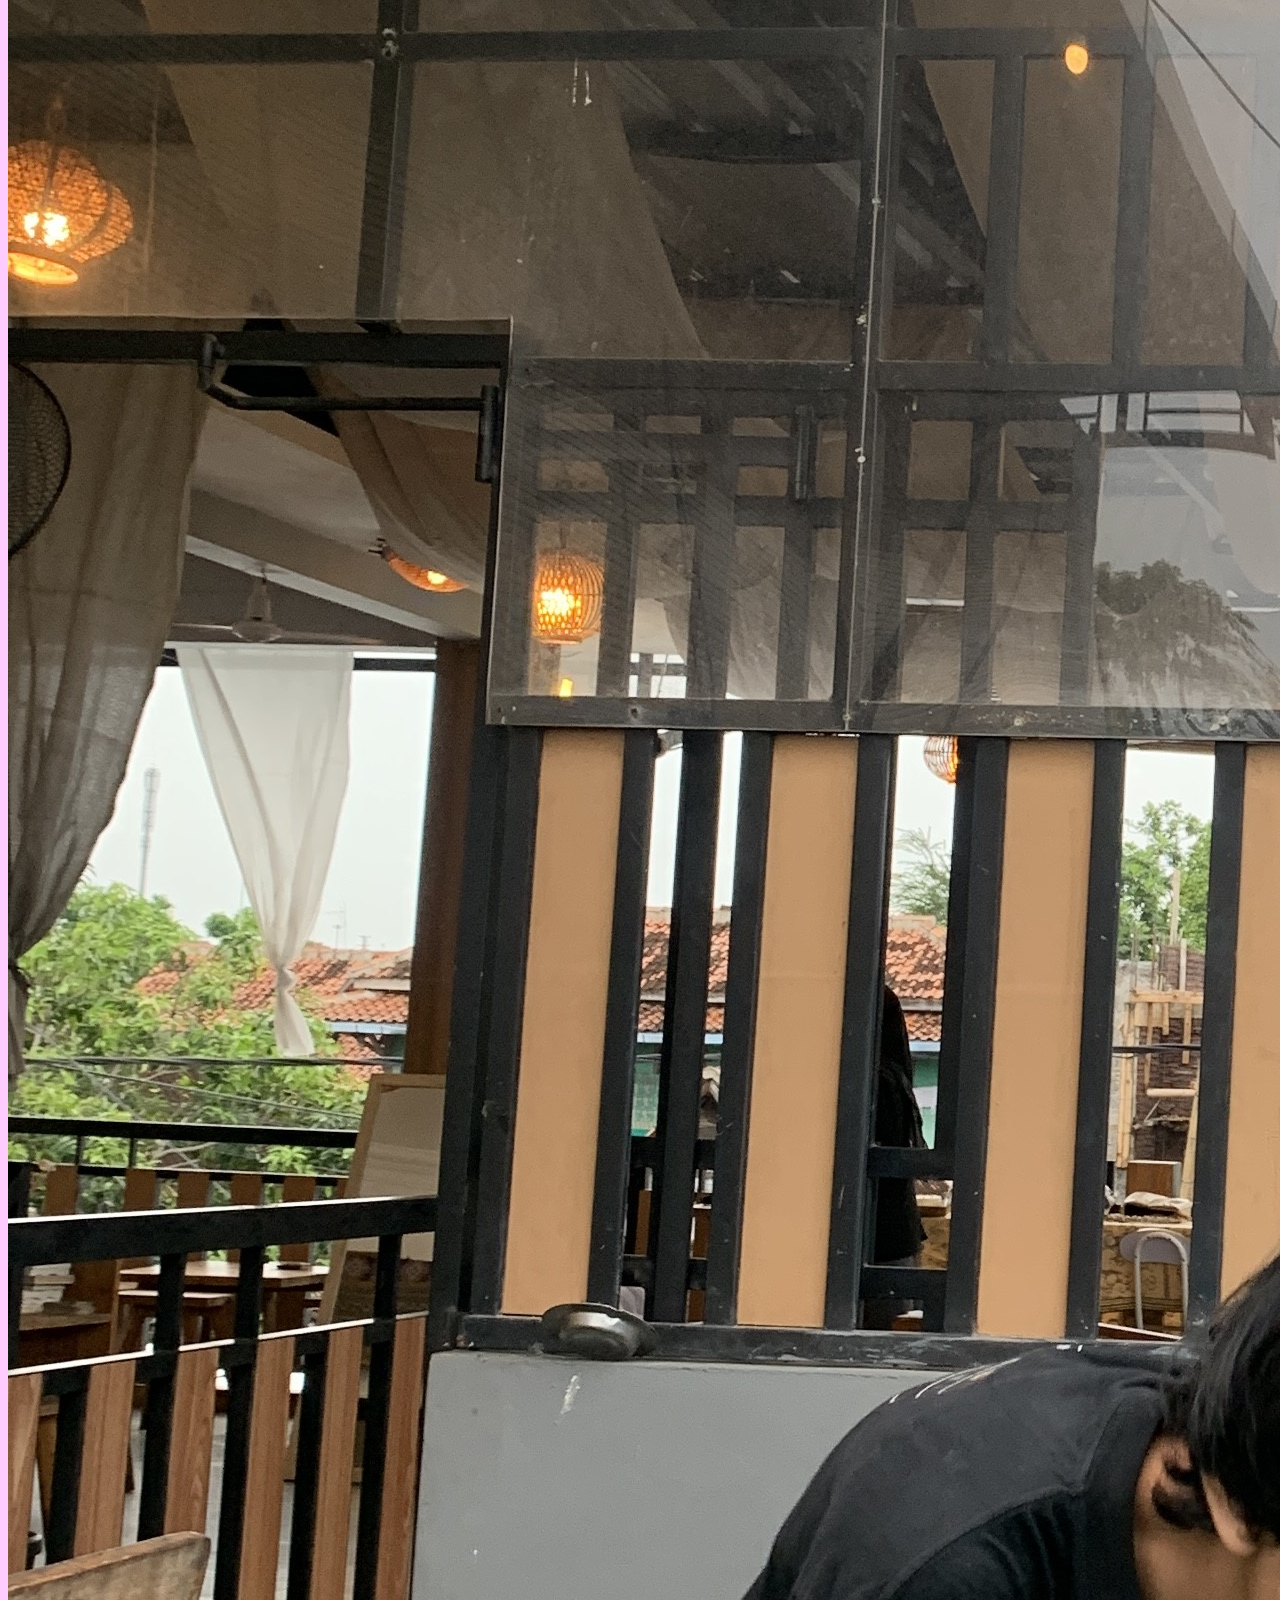
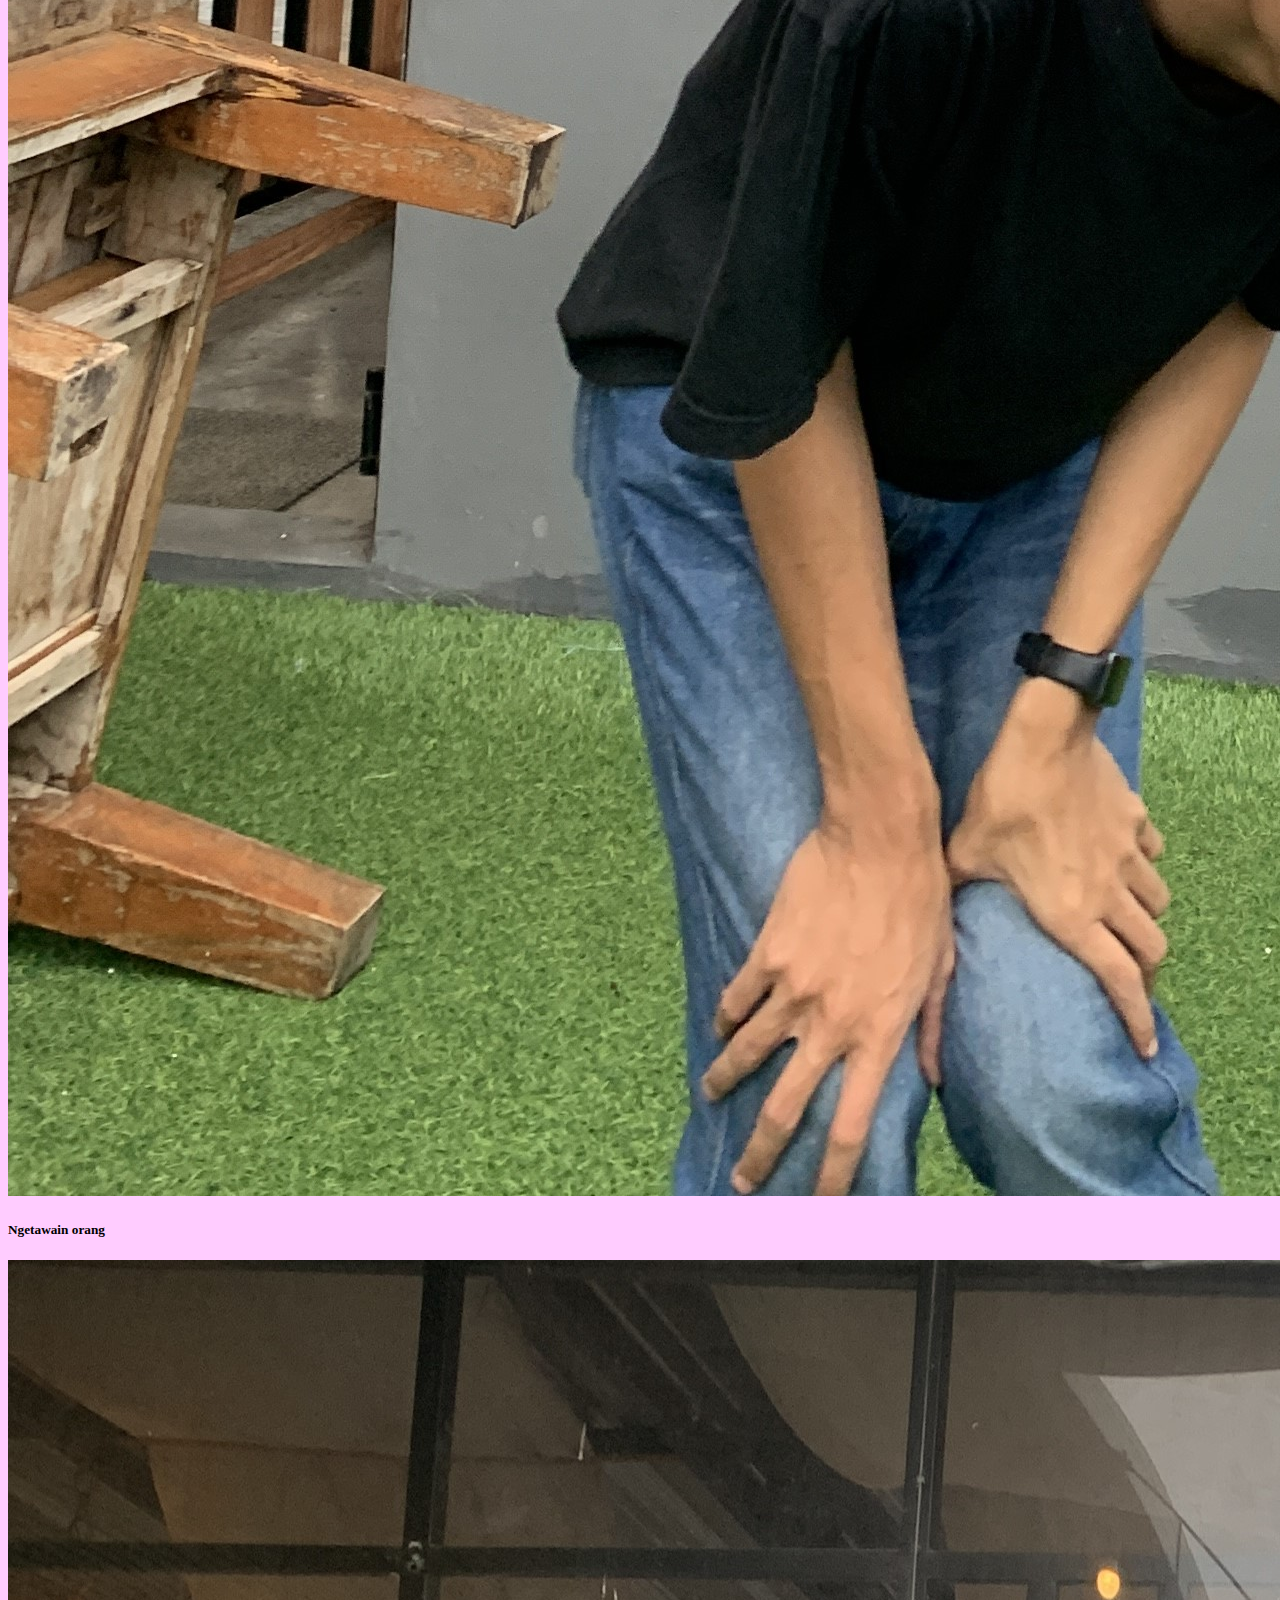
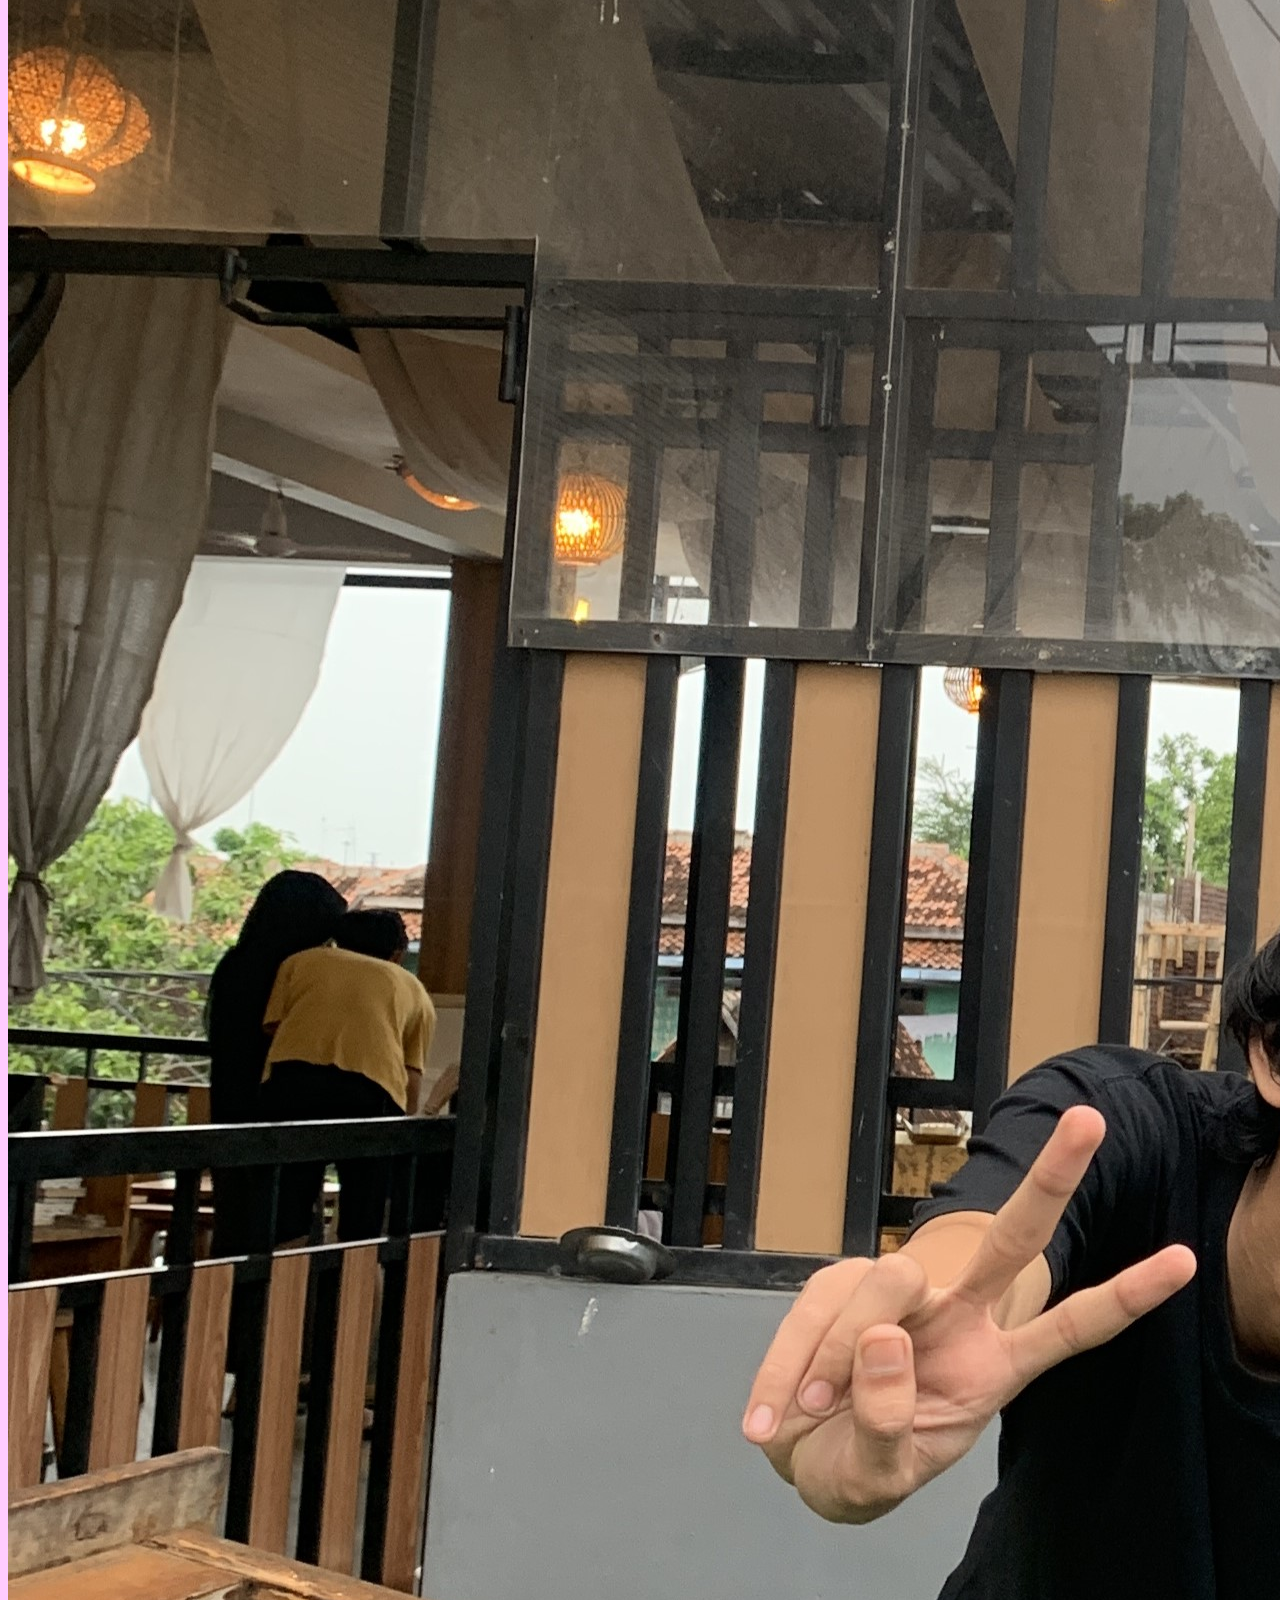
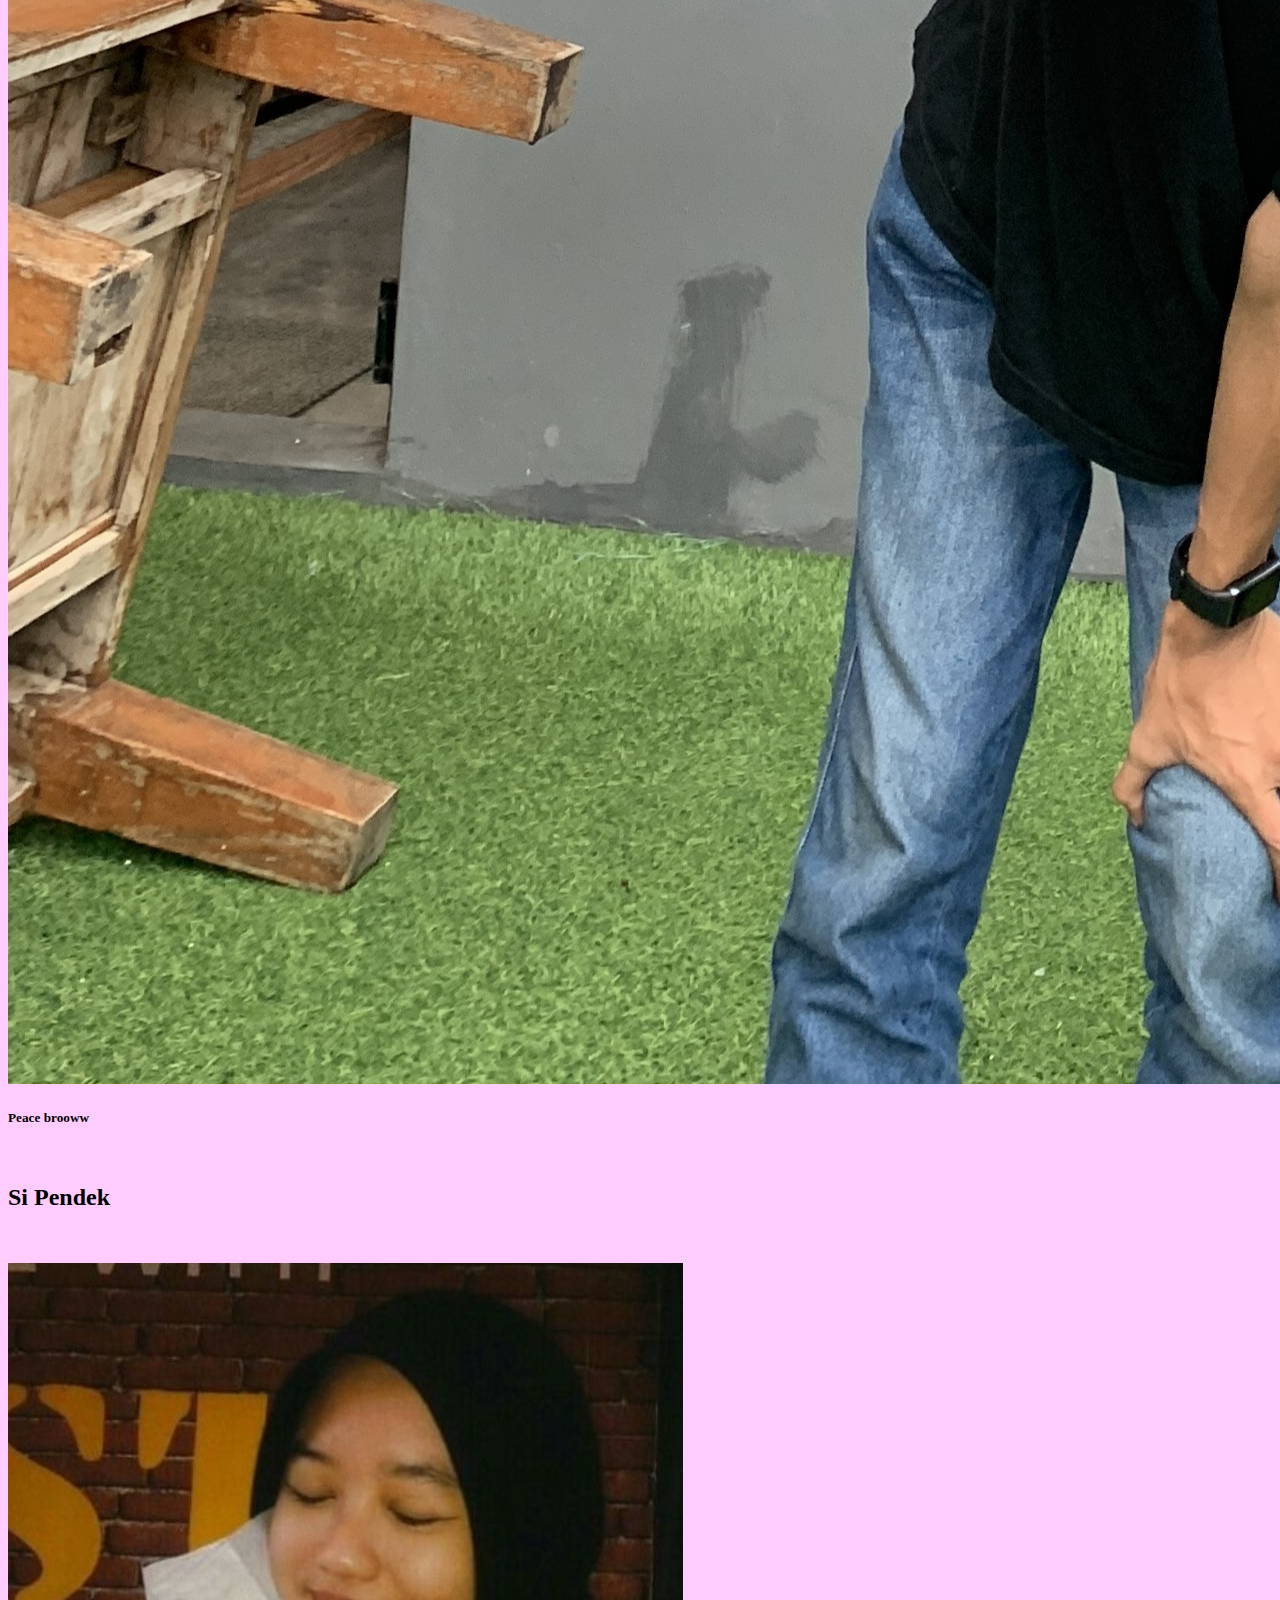
<file: gallery.html>
<!DOCTYPE html>
<html lang="en">
  <head>
    <meta charset="utf-8" />
    <meta name="viewport" content="width=device-width, initial-scale=1" />
    <title>Gallery kita</title>
    <link href="https://cdn.jsdelivr.net/npm/bootstrap@5.3.0-alpha1/dist/css/bootstrap.min.css" rel="stylesheet" integrity="sha384-GLhlTQ8iRABdZLl6O3oVMWSktQOp6b7In1Zl3/Jr59b6EGGoI1aFkw7cmDA6j6gD" crossorigin="anonymous" />
    <link rel="stylesheet" href="style2.css">
    <link rel="stylesheet" href="https://cdn.jsdelivr.net/npm/bootstrap-icons@1.10.3/font/bootstrap-icons.css" />
  </head>
  <body>
    
    <!-- navbar -->
    <nav class="navbar navbar-expand-lg navbar-dark shadow fixed-top" style="background-color: #ff6cff; font-size: larger; font-weight: bold">
        <div class="container">
          <a class="navbar-brand" style="text-shadow: 1px 1px #000000" href="#">Ini Cerita Kita</a>
          <button class="navbar-toggler" type="button" data-bs-toggle="collapse" data-bs-target="#navbarNav" aria-controls="navbarNav" aria-expanded="false" aria-label="Toggle navigation">
            <span class="navbar-toggler-icon"></span>
          </button>
          <div class="collapse navbar-collapse" id="navbarNav">
            <ul class="navbar-nav ms-auto">
              <li class="nav-item">
                <a class="nav-link" aria-current="page" href="index.html">Perkenalan</a>
              </li>
              <li class="nav-item">
                <a class="nav-link" href="index.html">Sejarah</a>
              </li>
              <li class="nav-item">
                <a class="nav-link active" href="#">Gallery</a>
              </li>
            </ul>
          </div>
        </div>
      </nav>
      <!-- akhir navbar -->

      <section id="gallery" style="margin-bottom: 2em;">
        <div class="container">
          <div class="row text-center">
            <div class="col">
              <h2 class="mt-4">Foto Kita</h2>
            </div>
          </div>
          <div class="row text-center" style="padding-top: 2em;">
            <div class="col-md-4" >
              <div class="card">
                <img src="img/us/7.JPG" class="card-img-top" alt="..." />
                <div class="card-body">
                  <h5 class="card-title">Ih manyun wkwk</h5>
                </div>
              </div>
            </div>
            <div class="col-md-4" >
                <div class="card">
                  <img src="img/us/2.JPG" class="card-img-top" alt="..." />
                  <div class="card-body">
                    <h5 class="card-title">Bapak-bapak style</h5>
                  </div>
                </div>
              </div>
              <div class="col-md-4" >
                <div class="card">
                  <img src="img/us/3.JPG" class="card-img-top" alt="..." />
                  <div class="card-body">
                    <h5 class="card-title">Pendek bgt yhhh</h5>
                  </div>
                </div>
              </div>
              <div class="row text-center" style="padding-top: 2em;">
                <div class="col-md-4" >
                  <div class="card">
                    <img src="img/us/4.JPG" class="card-img-top" alt="..." />
                    <div class="card-body">
                      <h5 class="card-title">INI BAGUS BGT!!!</h5>
                    </div>
                  </div>
                </div>
                <div class="col-md-4" >
                    <div class="card">
                      <img src="img/us/5.JPG" class="card-img-top" alt="..." />
                      <div class="card-body">
                        <h5 class="card-title">Ngetawain orang</h5>
                      </div>
                    </div>
                  </div>
                  <div class="col-md-4" >
                    <div class="card">
                      <img src="img/us/6.JPG" class="card-img-top" alt="..." />
                      <div class="card-body">
                        <h5 class="card-title">Peace brooww</h5>
                      </div>
                    </div>
                  </div>
        </div>
        <div class="row text-center" >
            <div class="col" style="padding-top: 1rem;">
              <h2 class="mt-4">Si Pendek</h2>
            </div>
          </div>
          <div class="row text-center" style="padding-top: 2em;">
            <div class="col-md-4" >
              <div class="card">
                <img src="img/you/1.JPG" class="card-img-top" alt="..." />
                <div class="card-body">
                  <h5 class="card-title">Ini lagi kelilipan</h5>
                </div>
              </div>
            </div>
            <div class="col-md-4" >
                <div class="card">
                  <img src="img/you/2.JPG" class="card-img-top" alt="..." />
                  <div class="card-body">
                    <h5 class="card-title">Bapak-bapak style (2)</h5>
                  </div>
                </div>
              </div>
              <div class="col-md-4" >
                <div class="card">
                  <img src="img/you/4.JPG" class="card-img-top" alt="..." />
                  <div class="card-body">
                    <h5 class="card-title">Matha yg ada di hutan ? Matcha n</h5>
                  </div>
                </div>
              </div>
              <div class="row text-center" style="padding-top: 2em;">
                <div class="col-md-4" >
                  <div class="card">
                    <img src="img/you/5.JPG" class="card-img-top" alt="..." />
                    <div class="card-body">
                      <h5 class="card-title">Ini lagi sok ngambek</h5>
                    </div>
                  </div>
                </div>
                <div class="col-md-4" >
                    <div class="card">
                      <img src="img/you/6.JPG" class="card-img-top" alt="..." />
                      <div class="card-body">
                        <h5 class="card-title">Cakep amat cewe aku</h5>
                      </div>
                    </div>
                  </div>
                  <div class="col-md-4" >
                    <div class="card">
                      <img src="img/you/7.JPG" class="card-img-top" alt="..." />
                      <div class="card-body">
                        <h5 class="card-title">Mam soto :p</h5>
                      </div>
                    </div>
                  </div>
      </section>

      <!-- footer -->
    <footer class="text-center text-white" style="background-color: #ff6cff;">
        <p>Dibuat dengan <i class="bi bi-heart-fill"></i> Oleh <a href="https://wa.me/6281392302787/" class="fw-bold text-white">your beloved one</a></p>
    </footer>
      <!-- footer -->

    <script src="https://cdn.jsdelivr.net/npm/bootstrap@5.3.0-alpha1/dist/js/bootstrap.bundle.min.js" integrity="sha384-w76AqPfDkMBDXo30jS1Sgez6pr3x5MlQ1ZAGC+nuZB+EYdgRZgiwxhTBTkF7CXvN" crossorigin="anonymous"></script>
  </body>
</html>
</file>
<file: style.css>
body {
    background-color: #ff6cff;
    min-height: 200px;
}
.jumbotron {
    padding-top:  3.5em;
    background-color: #ffccff;
}
#sejarah{
    background-color: #ffccff;
}
iframe {
    margin: 0 auto;
    display: block;
    border-style:none;
}

#spotif {
    background-color: #ff6cff !important; 
}
</file>
<file: style2.css>
body {
    background-color: #ffccff;
}
#gallery {
    padding-top: 5em;
}
</file>
